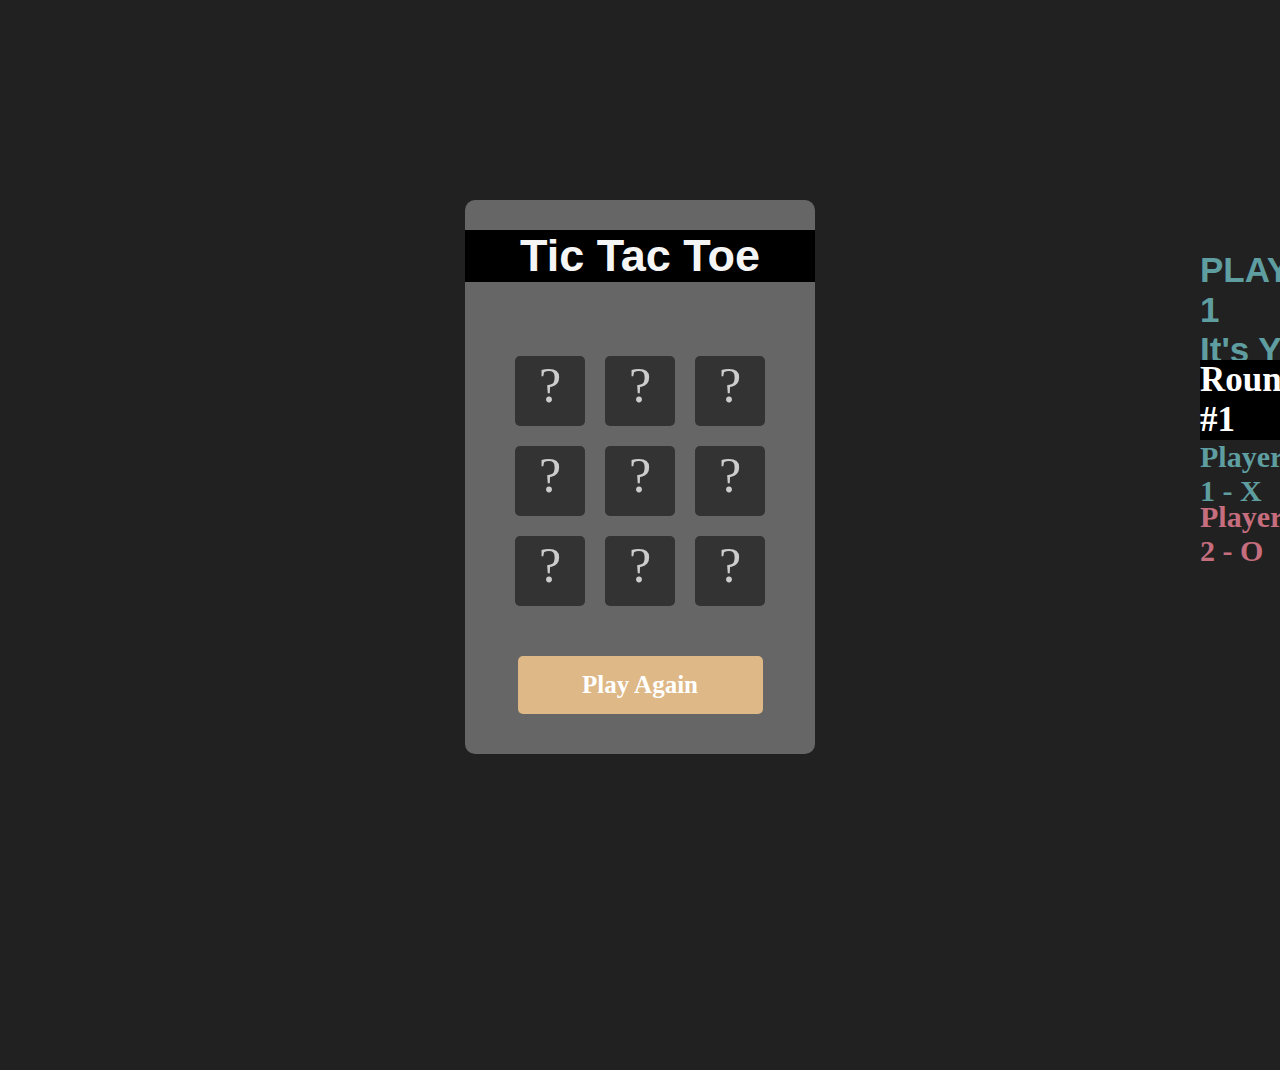
<file: index.html>
<!DOCTYPE html>
<html lang="en">
<head>
    <meta charset="UTF-8">
    <meta name="viewport" content="width=device-width, initial-scale=1.0">
    <meta http-equiv="X-UA-Compatible" content="ie=edge">
    <title>Tic-Tac-Toe</title>
    <link rel="stylesheet" type="text/css" href="ticTacCSS.css">
    <script src="https://ajax.googleapis.com/ajax/libs/jquery/3.4.1/jquery.min.js"></script>
     

</head>
<body>
    
    <div class="container-fluid text-center"id="box">
        <header>
          <h1>Tic Tac Toe</h1>
    </header>
      <br>
      <div id="message"></div>
        <ul id="gameBoard">
          <li class="tic"id="0">?</li>
          <li class="tic"id="1">?</li>
          <li class="tic"id="2">?</li>
          <li class="tic"id="3">?</li>
          <li class="tic"id="4">?</li>
          <li class="tic"id="5">?</li>
          <li class="tic"id="6">?</li>
          <li class="tic"id="7">?</li>
          <li class="tic"id="8">?</li>
        </ul>
        <div class="clearfix"></div>
      <footer>
        <h2 class="game--status"></h2>
        <button id="reset" class="game--restart">Play Again</button>
      </footer>
      </div>

      <div id="turnsBoardUpdates" calss="x"></div><br><br>

      <div id="round"></div>

  <div id="firstPlayer" class="x"> Player 1 - X </div><br><br>

  <div id="secondPlayer" class="o"> Player 2 - O </div>

  <div>
    <table id="scoreTable" border="1">
      <caption id="tableTitle"> > Score < </caption><br><br>
      <tr>
        <th>#</th>
        <th id="xScore">X Player</th>
        <th id="oScore">O Player</th>
      </tr>
      <tbody>
        <tr id="row1" class="row"></tr>
        <tr id="row2" class="row"></tr>
        <tr id="row3" class="row"></tr>
        <tr id="row4" class="row"></tr>
        <tr id="row5" class="row"></tr>

      </tbody>

    </table>
    <div id="finalResult"></div>

  </div>




      <script src="index.js"></script>



</body>
</html>
</file>
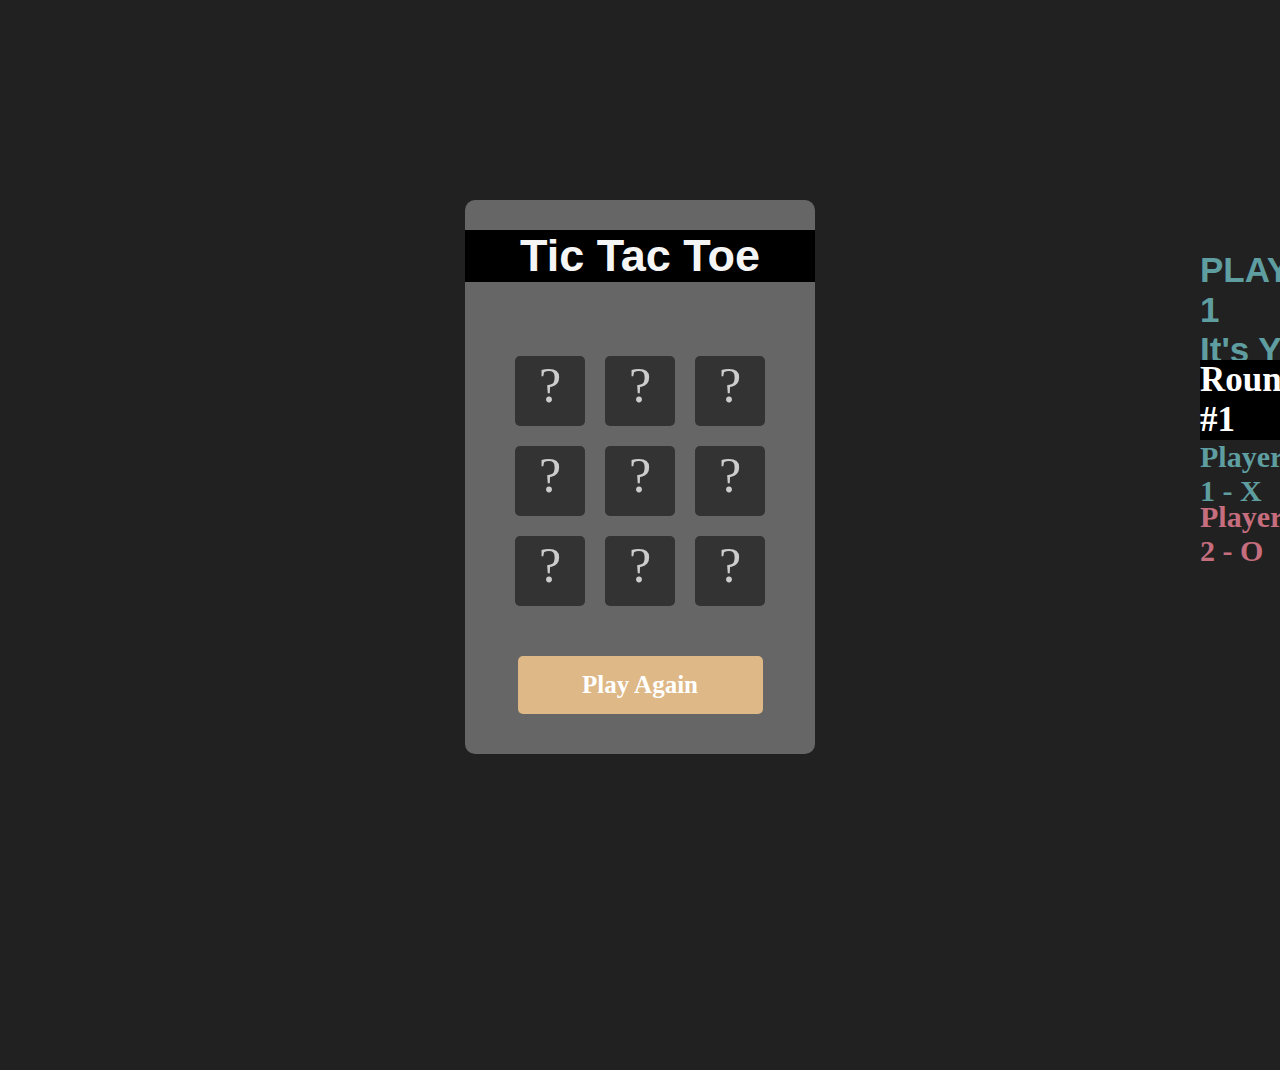
<file: ticTacGame.html>
<!DOCTYPE html>
<html lang="en">
<head>
    <meta charset="UTF-8">
    <meta name="viewport" content="width=device-width, initial-scale=1.0">
    <meta http-equiv="X-UA-Compatible" content="ie=edge">
    <title>Tic-Tac-Toe</title>
    <link rel="stylesheet" type="text/css" href="ticTacCSS.css">
    <script src="https://ajax.googleapis.com/ajax/libs/jquery/3.4.1/jquery.min.js"></script>
     

</head>
<body>
    
    <div class="container-fluid text-center"id="box">
        <header>
          <h1>Tic Tac Toe</h1>
    </header>
      <br>
      <div id="message"></div>
        <ul id="gameBoard">
          <li class="tic"id="0">?</li>
          <li class="tic"id="1">?</li>
          <li class="tic"id="2">?</li>
          <li class="tic"id="3">?</li>
          <li class="tic"id="4">?</li>
          <li class="tic"id="5">?</li>
          <li class="tic"id="6">?</li>
          <li class="tic"id="7">?</li>
          <li class="tic"id="8">?</li>
        </ul>
        <div class="clearfix"></div>
      <footer>
        <h2 class="game--status"></h2>
        <button id="reset" class="game--restart">Play Again</button>
      </footer>
      </div>

      <div id="turnsBoardUpdates" calss="x"></div><br><br>

      <div id="round"></div>

  <div id="firstPlayer" class="x"> Player 1 - X </div><br><br>

  <div id="secondPlayer" class="o"> Player 2 - O </div>

  <div>
    <table id="scoreTable" border="1">
      <caption id="tableTitle"> > Score < </caption><br><br>
      <tr>
        <th>#</th>
        <th id="xScore">X Player</th>
        <th id="oScore">O Player</th>
      </tr>
      <tbody>
        <tr id="row1" class="row"></tr>
        <tr id="row2" class="row"></tr>
        <tr id="row3" class="row"></tr>
        <tr id="row4" class="row"></tr>
        <tr id="row5" class="row"></tr>

      </tbody>

    </table>
    <div id="finalResult"></div>

  </div>




      <script src="ticTacGameJS.js"></script>



</body>
</html>
</file>
<file: ticTacCSS.css>
body{
    background: #212121;
    color: #666;
  }
  h1{
    text-align: center;
    color:whitesmoke;
    background-color: black;
    font-size: 45px;
    font-family: Impact, Charcoal, sans-serif;
    top:100px;
  }
  .clearfix{
    clear: both;
  }
  #box{
    width: 350px;
    overflow: auto;
    margin: 200px auto;
    background: #666;
    padding-bottom: 40px;
    border-radius: 10px;
  }
  #message{
    background: #333;
    color: #fff;
  }
  #gameBoard li{
    float: left;
    margin: 10px;
    height: 70px;
    width: 70px;
    font-size: 50px;
    background: #333;
    color: #ccc;
    list-style: none;
    text-align: center;
    border-radius: 5px;
    font-family: cursive;
  }
  #gameBoard li:hover, #reset:hover{
    cursor: pointer;
    background: #000;
  }
  #reset{
    border: 0;
    background:burlywood;
    color: #fff;
    width: 70%;
    padding: 15px;
    border-radius: 5px;
    font-weight: bold;
    font-size: 25px;
    font-family: cursive;
  }
  .o{
    color:#c66d7e    !important;
    font-weight: bold;
    font-family: cursive;
    

  }
  .x{
    color:CadetBlue!important;
    font-weight: bold;
    font-family: cursive;

  }
  footer{
    display: block;
    text-align: center;
    padding-top: 20px;
  }
  #firstPlayer{

    position: absolute;
    left :1200px;
    top:440px;
    font-size: 30px;
  }
  #secondPlayer{
    position: absolute;
    left :1200px;
    top:500px;
    font-size: 30px;
  }

  #turnsBoardUpdates{
      position: absolute;
      left:1200px;
      top:250px;
      font-weight: bold;
      color: white;
      font-size: 35px;
      font-family: Impact, Charcoal, sans-serif;

  }

  #round{
      position: absolute;
      left: 1200px;
      top:360px;
      font-weight: bold;
      font-size: 35px;
      color:white;
      font-family: cursive;
      background-color: black;


  }
 
  .drawClass{
      color:Plum!important;
  }
  
  #scoreTable{
      position: absolute;
      left:1600px;
      top:360px;
      font-size: 30px;
      font-weight: bold;
      color: PapayaWhip;
      row-gap: 1em;
      font-family: cursive;
      background-color: black;

  }
#finalResult{
    position: absolute;
    left: 1600px;
    top:800px;
    font-size: 35px;
    font-weight: bolder;
    color: blanchedalmond;
    background-color: black;
}



  #xScore{
font-size: 25px;
  }
  #oScore{
    font-size: 25px;
  }
</file>
